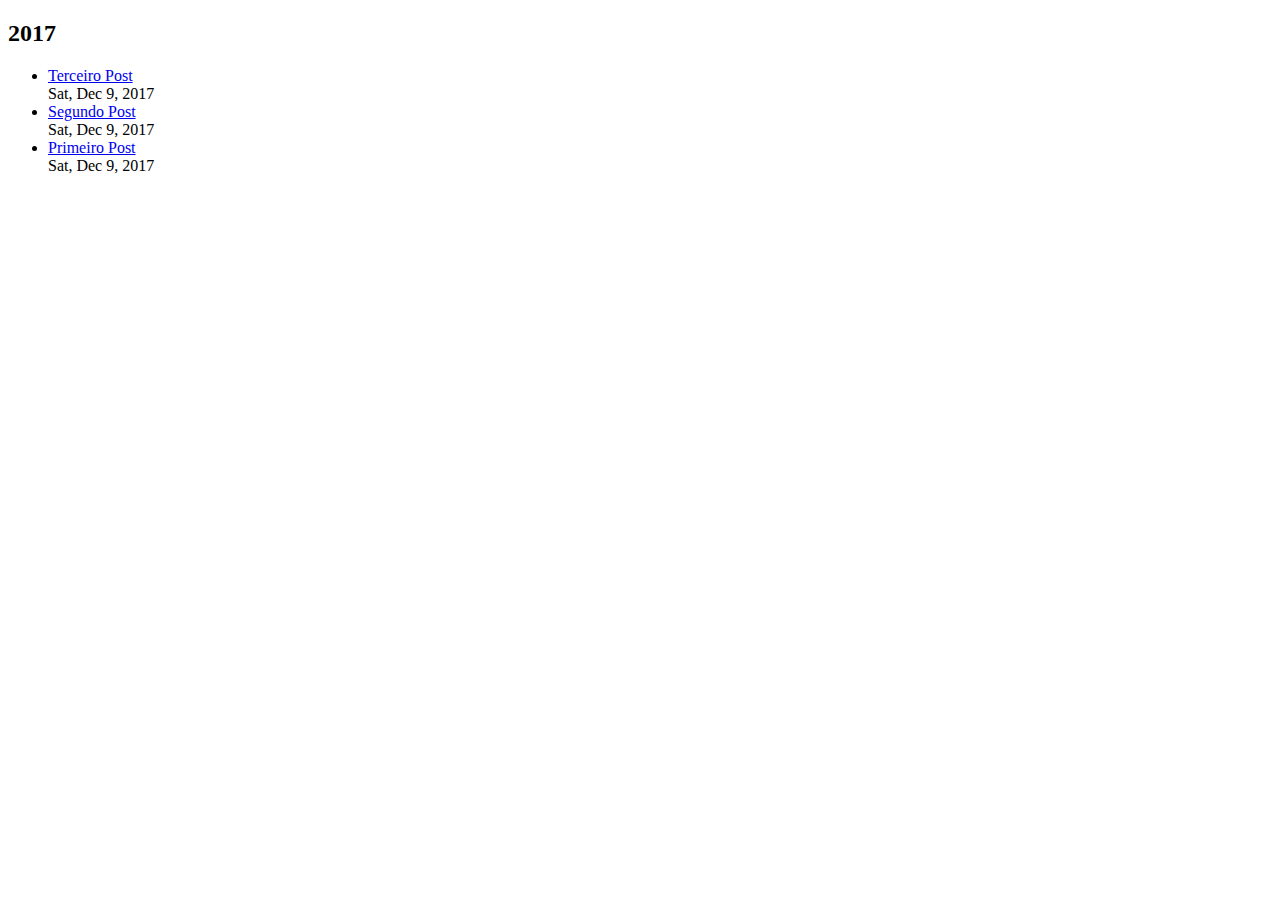
<file: docs/post/index.html>
<!DOCTYPE html>
<html>
<head>
    
    <meta http-equiv="Content-Type" content="text/html" charset="UTF-8" />
    <meta http-equiv="X-UA-Compatible" content="IE=edge,chrome=1" />

    
    <meta name="viewport" content="width=device-width, initial-scale=1.0, maximum-scale=1">
    <title> Posts &middot; Cotidiano do A�ude Velho </title>

    <meta name="HandheldFriendly" content="True" />
    <meta name="MobileOptimized" content="320" />
    <meta name="viewport" content="width=device-width, initial-scale=1.0" />

    
    <link rel="stylesheet" type="text/css" href="https://luciojp.github.io/hugoscroll//css/base.css" />
</head>

    <body>
        <div class="content-wrapper">
            <div class="content-wrapper__inner">
                
                <h2>2017</h2>
                <ul id="list">
                    
                    <li>
                        <a href="https://luciojp.github.io/hugoscroll/post/terceiro-post/">Terceiro Post </a>
                        <div class="meta">Sat, Dec 9, 2017</div>
                    </li>
                    
                    <li>
                        <a href="https://luciojp.github.io/hugoscroll/post/segundo-post/">Segundo Post </a>
                        <div class="meta">Sat, Dec 9, 2017</div>
                    </li>
                    
                    <li>
                        <a href="https://luciojp.github.io/hugoscroll/post/primeiro-post/">Primeiro Post </a>
                        <div class="meta">Sat, Dec 9, 2017</div>
                    </li>
                    
                </ul>
                
            </div>
        </div>
    </body>
        
    <script src="https://luciojp.github.io/hugoscroll//js/jquery.min.js"></script>
    <script type="text/javascript" src="https://luciojp.github.io/hugoscroll//js/index.min.js"></script>

</html>
</file>
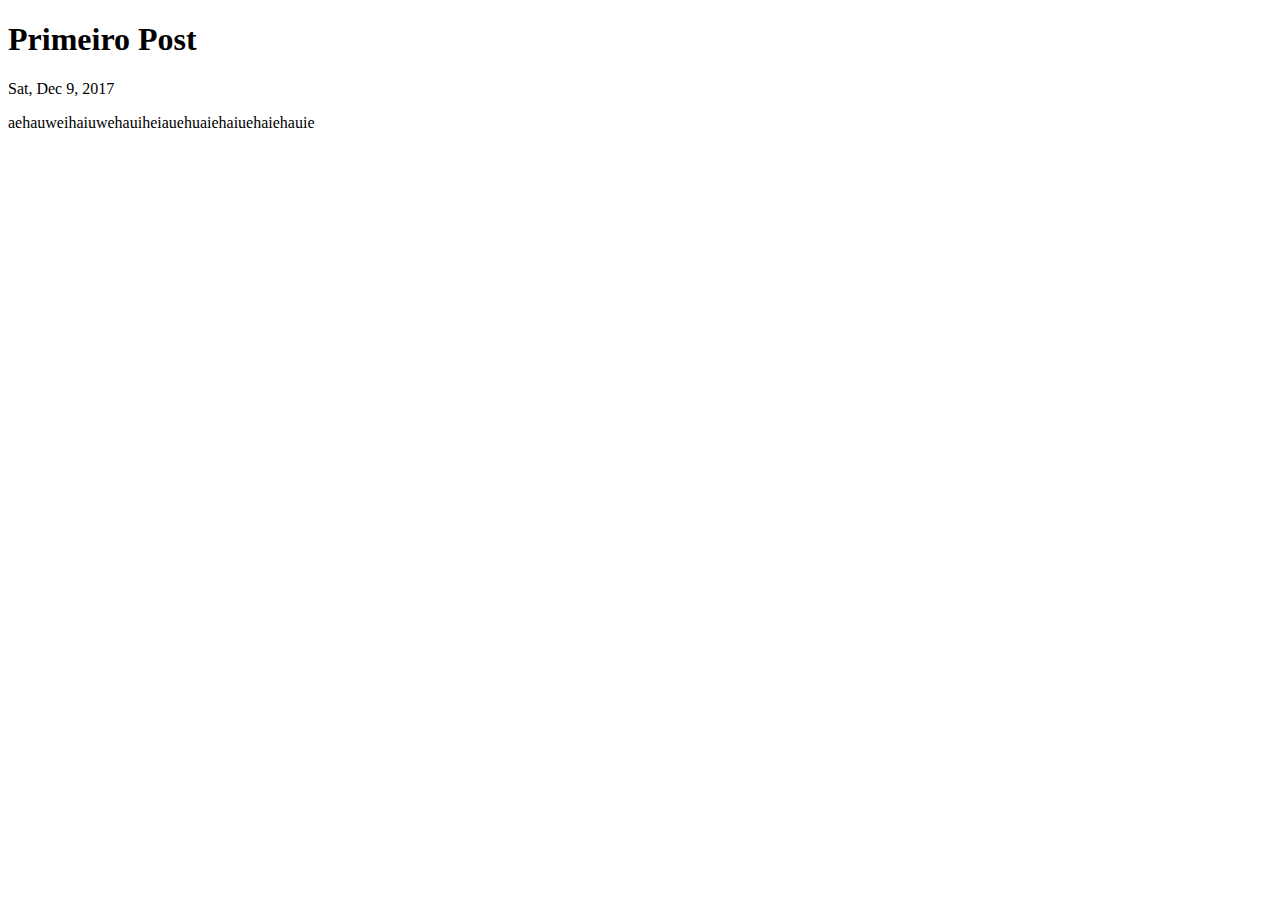
<file: docs/post/primeiro-post/index.html>
<!DOCTYPE html>
<html>
<head>
    
    <meta http-equiv="Content-Type" content="text/html" charset="UTF-8" />
    <meta http-equiv="X-UA-Compatible" content="IE=edge,chrome=1" />

    
    <meta name="viewport" content="width=device-width, initial-scale=1.0, maximum-scale=1">
    <title> Primeiro Post &middot; Cotidiano do A�ude Velho </title>

    <meta name="HandheldFriendly" content="True" />
    <meta name="MobileOptimized" content="320" />
    <meta name="viewport" content="width=device-width, initial-scale=1.0" />

    
    <link rel="stylesheet" type="text/css" href="https://luciojp.github.io/hugoscroll//css/base.css" />
</head>

    <body>
        <div class="content-wrapper">
            <div class="content-wrapper__inner">
                <div class="post">
                    <h1>Primeiro Post</h1>
                    <span class="post-date">Sat, Dec 9, 2017</span>
                    <p>aehauweihaiuwehauiheiauehuaiehaiuehaiehauie</p>

                </div>
            </div>
        </div>
    </body>
        
    <script src="https://luciojp.github.io/hugoscroll//js/jquery.min.js"></script>
    <script type="text/javascript" src="https://luciojp.github.io/hugoscroll//js/index.min.js"></script>

</html>
</file>
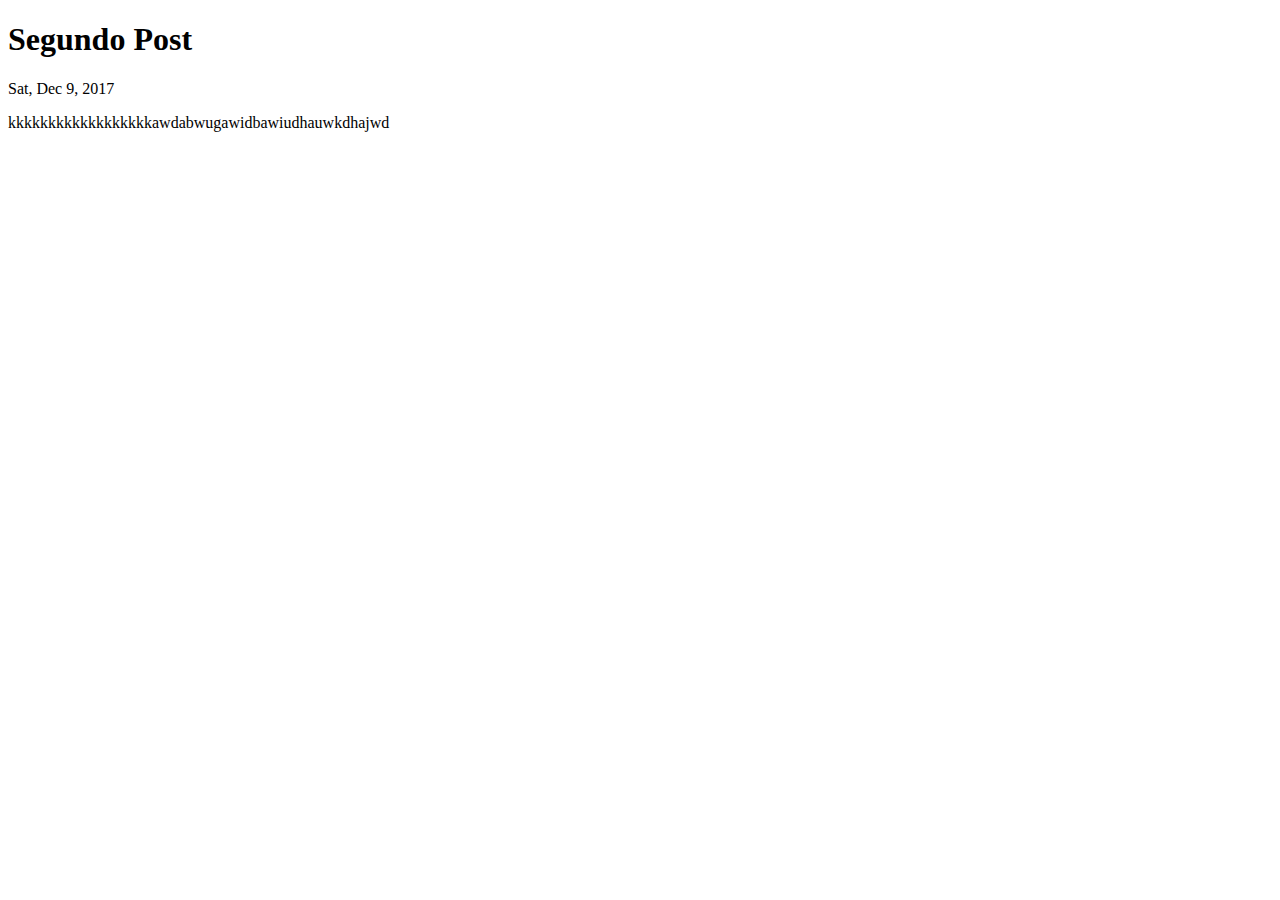
<file: docs/post/segundo-post/index.html>
<!DOCTYPE html>
<html>
<head>
    
    <meta http-equiv="Content-Type" content="text/html" charset="UTF-8" />
    <meta http-equiv="X-UA-Compatible" content="IE=edge,chrome=1" />

    
    <meta name="viewport" content="width=device-width, initial-scale=1.0, maximum-scale=1">
    <title> Segundo Post &middot; Cotidiano do A�ude Velho </title>

    <meta name="HandheldFriendly" content="True" />
    <meta name="MobileOptimized" content="320" />
    <meta name="viewport" content="width=device-width, initial-scale=1.0" />

    
    <link rel="stylesheet" type="text/css" href="https://luciojp.github.io/hugoscroll//css/base.css" />
</head>

    <body>
        <div class="content-wrapper">
            <div class="content-wrapper__inner">
                <div class="post">
                    <h1>Segundo Post</h1>
                    <span class="post-date">Sat, Dec 9, 2017</span>
                    <p>kkkkkkkkkkkkkkkkkkawdabwugawidbawiudhauwkdhajwd</p>

                </div>
            </div>
        </div>
    </body>
        
    <script src="https://luciojp.github.io/hugoscroll//js/jquery.min.js"></script>
    <script type="text/javascript" src="https://luciojp.github.io/hugoscroll//js/index.min.js"></script>

</html>
</file>
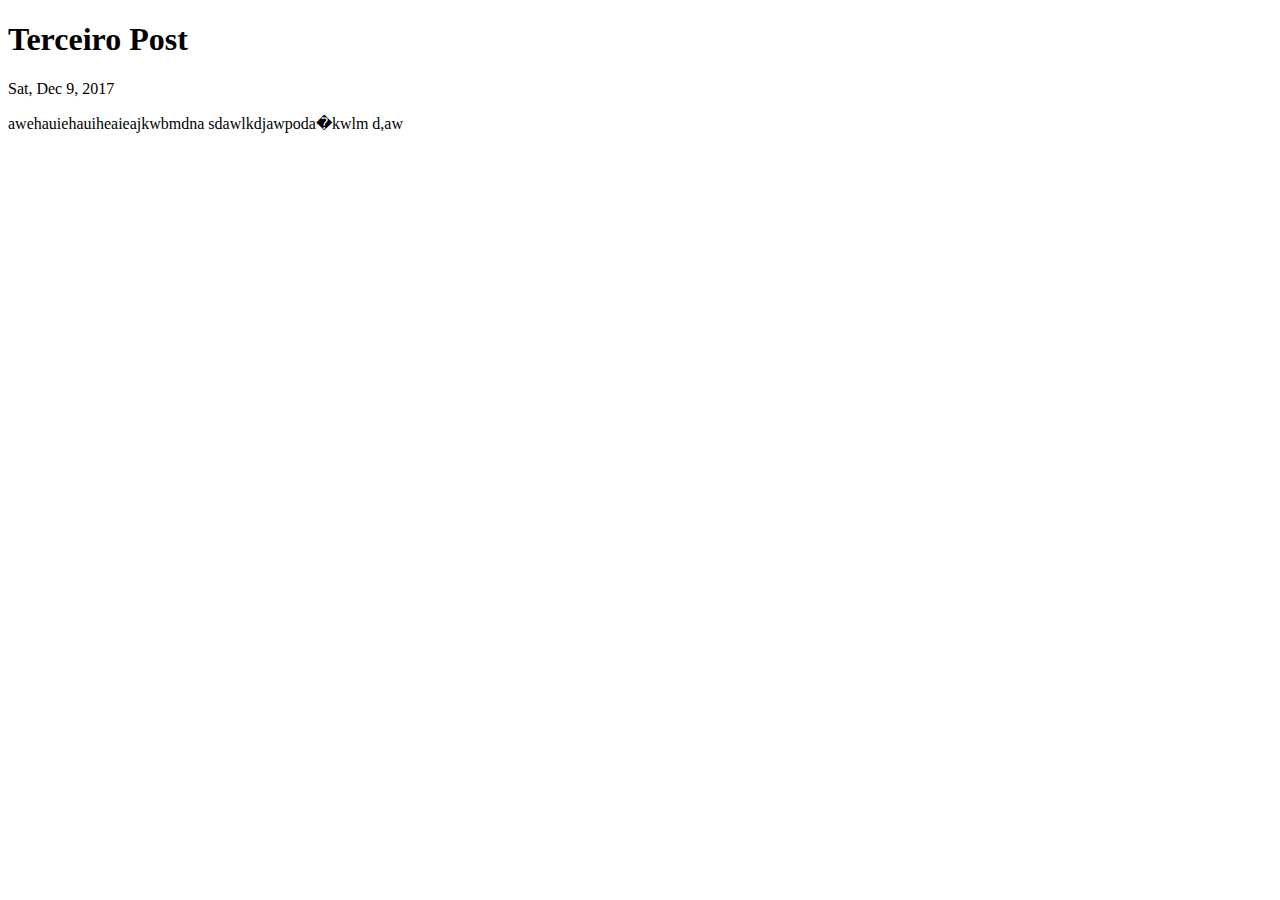
<file: docs/post/terceiro-post/index.html>
<!DOCTYPE html>
<html>
<head>
    
    <meta http-equiv="Content-Type" content="text/html" charset="UTF-8" />
    <meta http-equiv="X-UA-Compatible" content="IE=edge,chrome=1" />

    
    <meta name="viewport" content="width=device-width, initial-scale=1.0, maximum-scale=1">
    <title> Terceiro Post &middot; Cotidiano do A�ude Velho </title>

    <meta name="HandheldFriendly" content="True" />
    <meta name="MobileOptimized" content="320" />
    <meta name="viewport" content="width=device-width, initial-scale=1.0" />

    
    <link rel="stylesheet" type="text/css" href="https://luciojp.github.io/hugoscroll//css/base.css" />
</head>

    <body>
        <div class="content-wrapper">
            <div class="content-wrapper__inner">
                <div class="post">
                    <h1>Terceiro Post</h1>
                    <span class="post-date">Sat, Dec 9, 2017</span>
                    <p>awehauiehauiheaieajkwbmdna sdawlkdjawpoda�kwlm d,aw</p>

                </div>
            </div>
        </div>
    </body>
        
    <script src="https://luciojp.github.io/hugoscroll//js/jquery.min.js"></script>
    <script type="text/javascript" src="https://luciojp.github.io/hugoscroll//js/index.min.js"></script>

</html>
</file>
